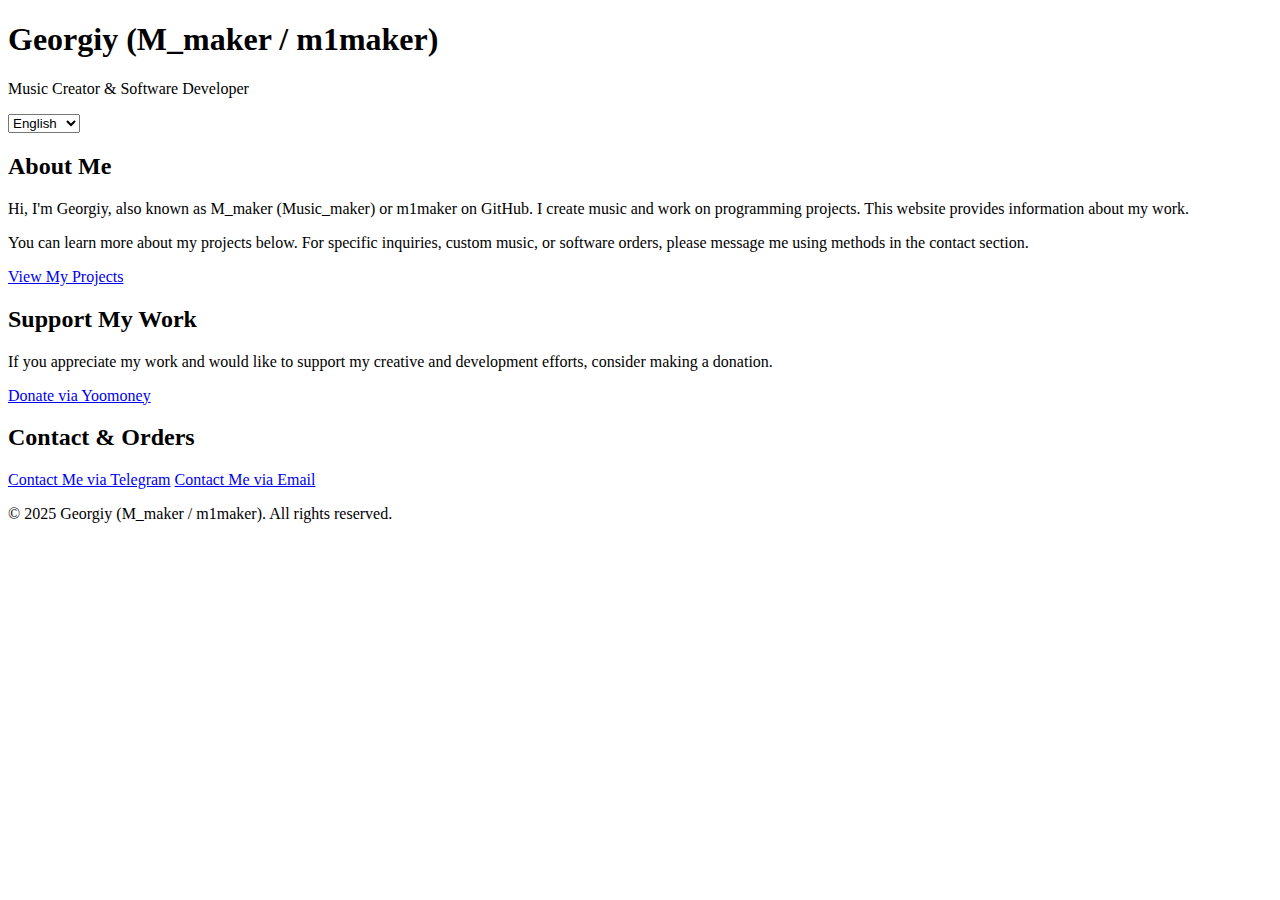
<file: index.html>
<!DOCTYPE html>
<html lang="en">
<head>
    <meta charset="UTF-8">
    <meta name="viewport" content="width=device-width, initial-scale=1.0">
    <title data-i18n="title"></title>
</head>
<body>
    <header>
        <div class="container">
            <h1 data-i18n="header_name"></h1>
            <p class="tagline" data-i18n="header_tagline"></p>
        </div>
        <div class="language-selector">
            <select id="languageSelect">
                <option value="en">English</option>
                <option value="ru">Русский</option>
            </select>
        </div>
    </header>
    
    <section class="about">
        <div class="container">
            <h2 class="section-title" data-i18n="about_title"></h2>
            <div class="about-content">
                <p data-i18n="about_text1"></p>
                <p data-i18n="about_text2"></p>
                <a href="./projects.html" class="cta-button" data-i18n="projects_button"></a>
            </div>
        </div>
    </section>
    
    <section class="donate">
        <div class="container">
            <h2 class="section-title" data-i18n="donate_title"></h2>
            <div class="donate-content">
                <p data-i18n="donate_text"></p>
                <div class="donate-options">
                    <a href="https://yoomoney.ru/to/4100119325654802" class="donate-button" target="_blank" data-i18n="donate_button">
                        <i>💳</i> Donate via Yoomoney
                    </a>
                </div>
            </div>
        </div>
    </section>
    
    <section class="contact">
        <div class="container">
            <h2 class="section-title" data-i18n="contact_title"></h2>
            <div class="contact-options">
                <a href="https://t.me/m_maker2009" class="contact-button" data-i18n="contact_telegram">
                    <i>📱</i>
                </a>
                <a href="mailto:georgijbondarenko248@gmail.com" class="contact-button" data-i18n="contact_email">
                    <i>✉️</i>
                </a>
            </div>
        </div>
    </section>
    
    <footer>
        <div class="container">
            <p>© 2025 Georgiy (M_maker / m1maker). All rights reserved.</p>
        </div>
    </footer>
    <script src="translator.js"></script>
</body>
</html>
</file>
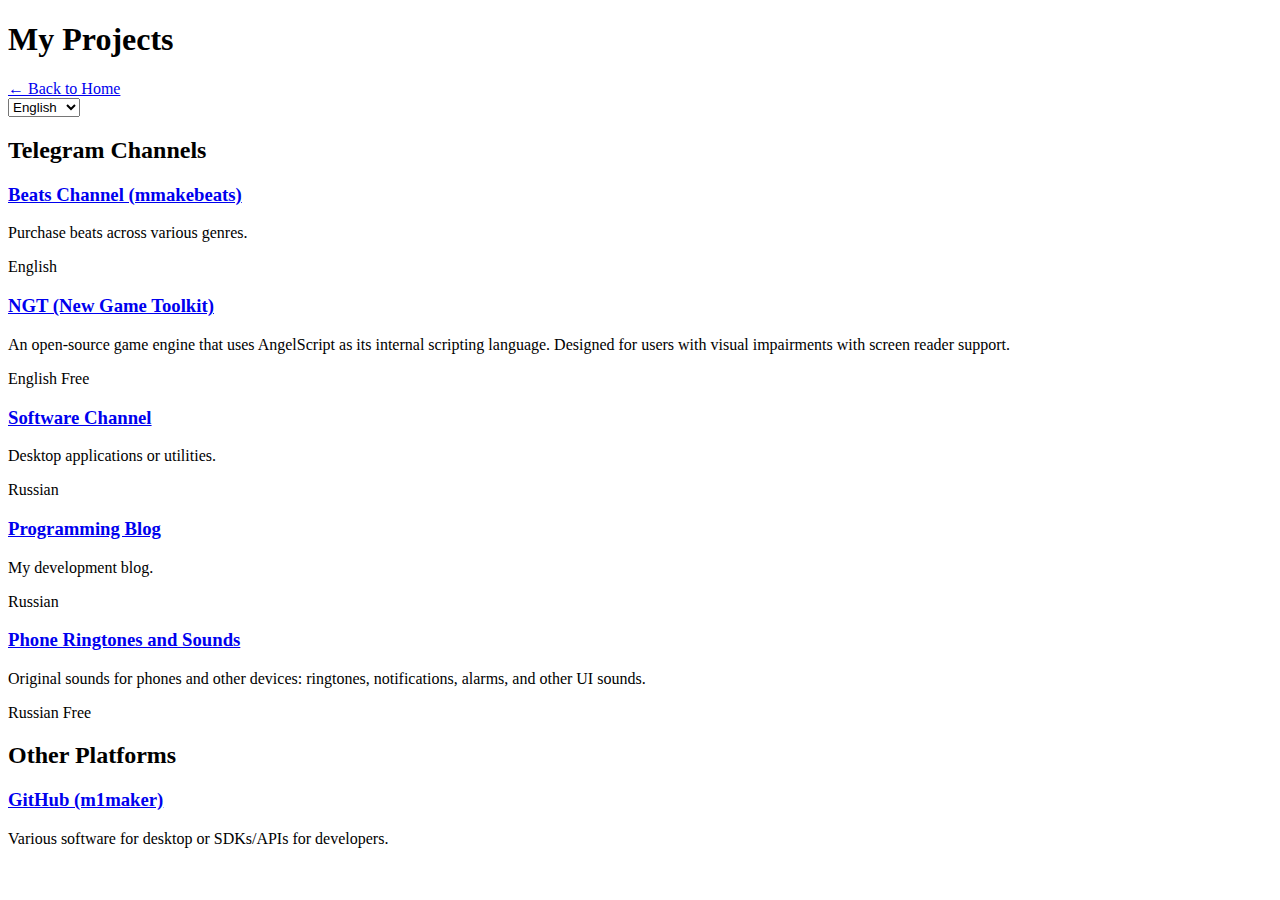
<file: projects.html>
<!DOCTYPE html>
<html lang="en">
<head>
    <meta charset="UTF-8">
    <meta name="viewport" content="width=device-width, initial-scale=1.0">
    <title data-i18n="title">My Projects - Georgiy (M_maker / m1maker)</title>
</head>
<body>
    <header>
        <div class="container header-content">
            <h1 data-i18n="header_title"></h1>
            <a href="index.html" class="back-button" data-i18n="back_button">←</a>
        </div>
        <div class="language-selector">
            <select id="languageSelect">
                <option value="en">English</option>
                <option value="ru">Русский</option>
            </select>
        </div>
    </header>
    
    <div class="container">
        <h2 class="section-title" data-i18n="telegram_title"></h2>
        
        <div class="projects-grid">
            <div class="project-card">
                <div class="card-content">
                    <h3 class="project-title">
                        <a href="https://t.me/mmakebeats" target="_blank" data-i18n="beats_channel"></a>
                    </h3>
                    <p class="project-description" data-i18n="beats_description"></p>
                    <div class="project-meta">
                        <span class="language-tag" data-i18n="language_english"></span>
                    </div>
                </div>
            </div>
            
            <div class="project-card">
                <div class="card-content">
                    <h3 class="project-title">
                        <a href="https://t.me/NewGameToolkit" target="_blank" data-i18n="ngt_channel"></a>
                    </h3>
                    <p class="project-description" data-i18n="ngt_description"></p>
                    <div class="project-meta">
                        <span class="language-tag" data-i18n="language_english"></span>
                        <span class="status-tag status-archived" data-i18n="status_free"></span>
                    </div>
                </div>
            </div>
            
            <div class="project-card">
                <div class="card-content">
                    <h3 class="project-title">
                        <a href="https://t.me/mmakesoft" target="_blank" data-i18n="software_channel"></a>
                    </h3>
                    <p class="project-description" data-i18n="software_description"></p>
                    <div class="project-meta">
                        <span class="language-tag" data-i18n="language_russian"></span>
                    </div>
                </div>
            </div>
            
            <div class="project-card">
                <div class="card-content">
                    <h3 class="project-title">
                        <a href="https://t.me/mmakecode" target="_blank" data-i18n="programming_channel"></a>
                    </h3>
                    <p class="project-description" data-i18n="programming_description"></p>
                    <div class="project-meta">
                        <span class="language-tag" data-i18n="language_russian"></span>
                    </div>
                </div>
            </div>
            
            <div class="project-card">
                <div class="card-content">
                    <h3 class="project-title">
                        <a href="https://t.me/ringtonesounds" target="_blank" data-i18n="ringtones_channel"></a>
                    </h3>
                    <p class="project-description" data-i18n="ringtones_description"></p>
                    <div class="project-meta">
                        <span class="language-tag" data-i18n="language_russian"></span>
                        <span class="status-tag" data-i18n="status_free"></span>
                    </div>
                </div>
            </div>
        </div>
        
        <div class="platforms-section">
            <h2 class="section-title" data-i18n="platforms_title"></h2>
            
            <div class="platform-card">
                <h3 class="project-title">
                    <a href="https://github.com/m1maker" target="_blank" data-i18n="github_platform"></a>
                </h3>
                <p class="project-description" data-i18n="github_description"></p>
            </div>
        </div>
    </div>
    <script src="translator.js"></script>
</body>
</html>
</file>
